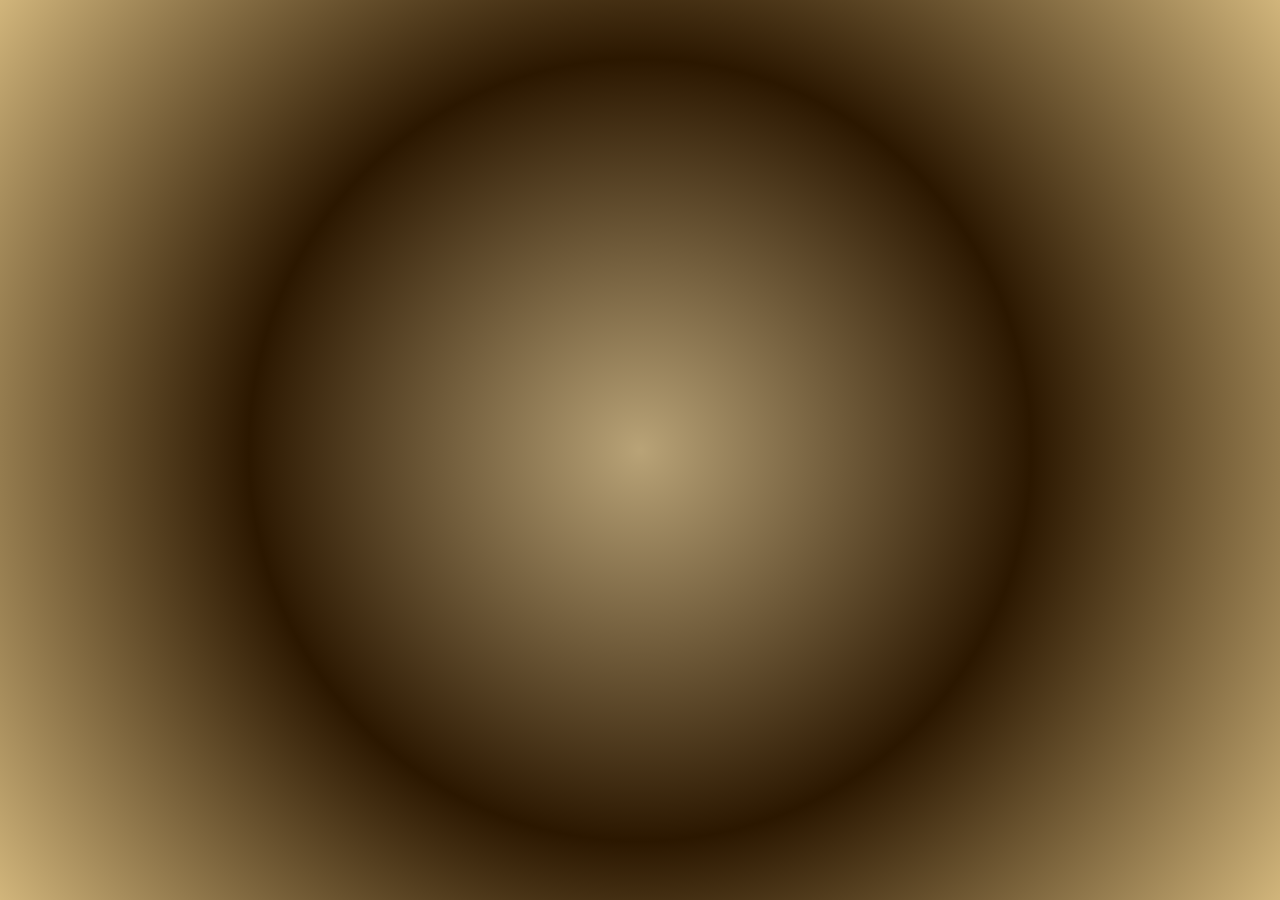
<file: nefport/1.html>
<!DOCTYPE html>
<html lang="en">
<head>
  <meta charset="UTF-8">
  <meta name="viewport" content="width=device-width, initial-scale=1.0">
  <title>Dynamic Background</title>
  <style>
    body {
      margin: 0;
      height: 100vh;
      background: radial-gradient(circle at var(--x, 50%) var(--y, 50%),#b9a377, #2b1700,#d1b57b);
      transition: background 0.2s ease-out;
    }
  </style>
</head>
<body>
  <script>
    document.body.addEventListener('mousemove', (e) => {
      document.body.style.setProperty('--x', `${e.clientX}px`);
      document.body.style.setProperty('--y', `${e.clientY}px`);
    });
  </script>
</body>
</html>
</file>
